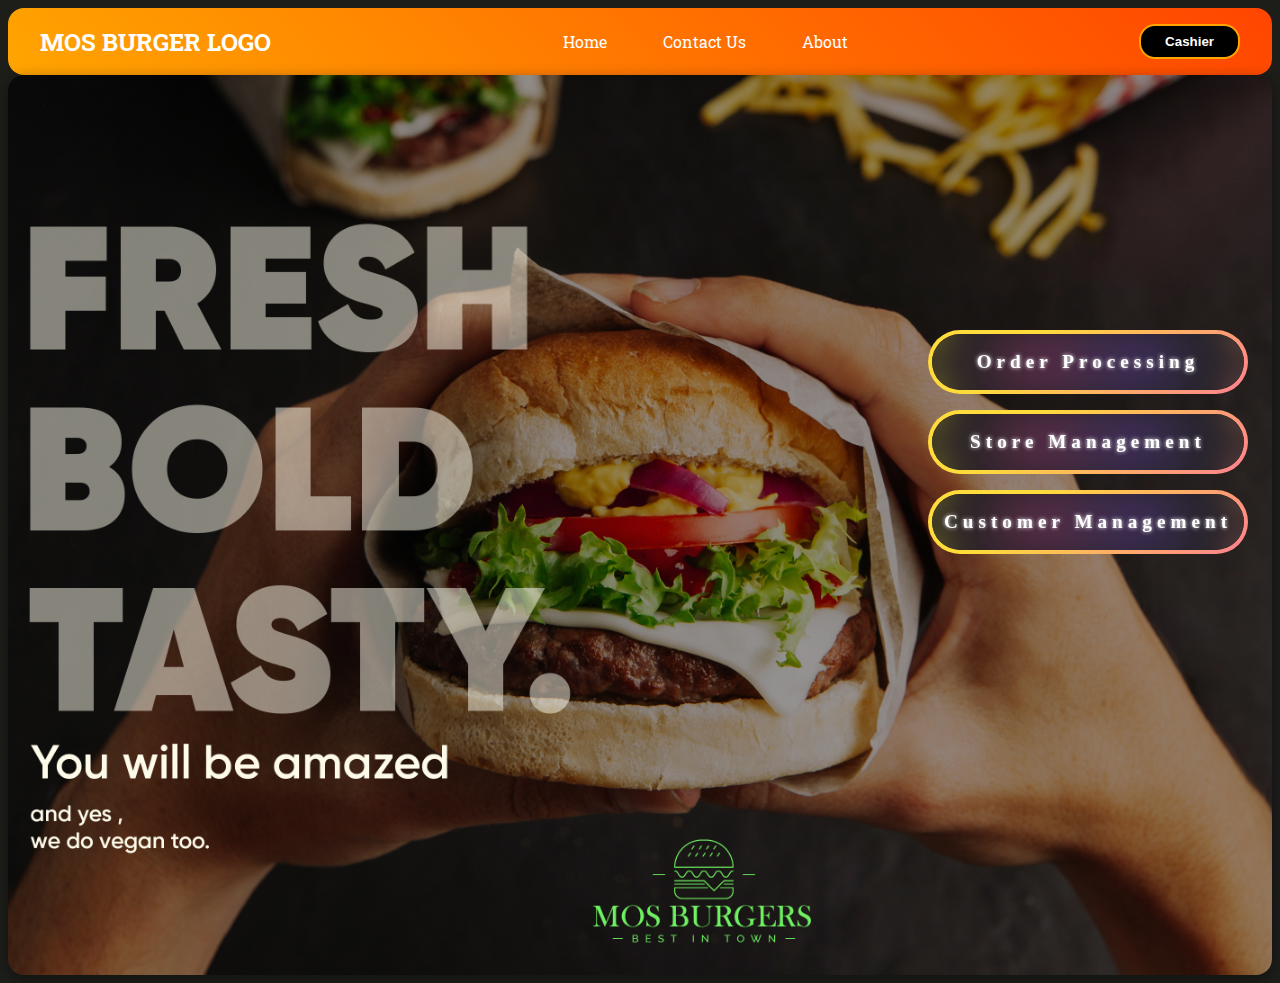
<file: home.html>
<!DOCTYPE html>
<html lang="en">

<head>
    <meta charset="UTF-8">
    <meta name="viewport" content="width=device-width, initial-scale=1.0">
    <title>MOS Burger System</title>
    <link href='https://unpkg.com/boxicons@2.1.4/css/boxicons.min.css' rel='stylesheet'>
    <link rel="stylesheet" href="CSS/style.css">
</head>

<body>
    <div class="container">
        <header>
            <p class="logo">MOS BURGER LOGO</p>
            <i class='bx bx-menu' id="mIcon"></i>
            <nav>
                <ul class="nav_links">
                    <li class="nav_li"><a class="navigate_active" href="#home">Home</a></li>
                    <li class="nav_li"><a class="navigate" href="#contactUs">Contact Us</a></li>
                    <li class="nav_li"><a class="navigate" href="#about">About</a></li>
                </ul>
            </nav>
            <a class="navigate" href=""><button class="btnsignUp">Cashier</button></a>
        </header>

        <section class="home" id="home">
            <div class="mainHead">
                <!-- <img src="Images/home image.jpg" class="home_image" alt="Burger Image"> -->
                <!-- <div class="btnOptionDiv">
                    <button class="btnoptions">
                        <a style="text-decoration: none; color: #ffa500;" href="placeOrder.html">Order Processing</a>
                        <span class="first"></span>
                        <span class="second"></span>
                        <span class="third"></span>
                        <span class="fourth"></span>
                    </button>
                    <button class="btnoptions">
                        <a style="text-decoration: none; color: #ffa500;" href="storeManagement.html">Store Management</a>
                        <span class="first"></span>
                        <span class="second"></span>
                        <span class="third"></span>
                        <span class="fourth"></span>
                    </button>
                    <button class="btnoptions">
                        <a style="text-decoration: none; color: #ffa500;" href="customerManagement.html">Customer Management</a>
                        <span class="first"></span>
                        <span class="second"></span>
                        <span class="third"></span>
                        <span class="fourth"></span>
                    </button>
                </div> -->

                <div class="buttons-container">
                    <button type="button" class="btn" onclick="window.location.href='placeOrder.html';">
                        <strong>Order Processing</strong>
                        <div id="container-stars">
                            <div id="stars"></div>
                        </div>
                        <div id="glow">
                            <div class="circle"></div>
                            <div class="circle"></div>
                        </div>
                    </button>

                    <button type="button" class="btn" onclick="window.location.href='storeManagement.html';">
                        <strong>Store Management</strong>
                        <div id="container-stars">
                            <div id="stars"></div>
                        </div>
                        <div id="glow">
                            <div class="circle"></div>
                            <div class="circle"></div>
                        </div>
                    </button>

                    <button type="button" class="btn" onclick="window.location.href='customerManagement.html';">
                        <strong>Customer Management</strong>
                        <div id="container-stars">
                            <div id="stars"></div>
                        </div>
                        <div id="glow">
                            <div class="circle"></div>
                            <div class="circle"></div>
                        </div>
                    </button>
                </div>


            </div>
        </section>


    </div>






    <script src="JS/stylingFunction.js"></script>
</body>

</html>
</file>
<file: CSS/style.css>
@import url('https://fonts.googleapis.com/css2?family=Roboto+Slab:wght@100..900&display=swap');
@import url('https://fonts.googleapis.com/css2?family=Krona+One&display=swap');

* {
  margin: 0;
  padding: 0;
  box-sizing: border-box;
}

body {
  background-color: #1D1E1A;  
  color: #fff;
  font-family: 'Roboto Slab', serif;  
}

.container {
  max-width: 1536px;
  margin: auto;
  padding: 0.5rem;
}

/* Header Styling */
header {
  display: flex;
  justify-content: space-between;
  align-items: center;
  background: linear-gradient(45deg, #ffa500, #ff4500);
  padding: 1rem 2rem;
  border-radius: 1rem;
}

.logo {
  font-size: 1.5rem;
  font-weight: bold;
  color: #fff;
}

#mIcon {
  font-size: 2rem;
  color: white;
  display: none;
  cursor: pointer;
}

.nav_links {
  list-style: none;
  display: flex;
  gap: 1.5rem;
}

.nav_links li a {
  text-decoration: none;
  color: white;
  font-size: 1rem;
  padding: 0.5rem 1rem;
  transition: all 0.3s;
  border-radius: 0.5rem;
}

.nav_links li a:hover {
  background-color: #16B916;
  color: #000;
}

.btnsignUp {
  background-color: #000;
  color: #fff;
  font-weight: bold;
  padding: 0.5rem 1.5rem;
  border-radius: 1rem;
  transition: all 0.3s;
  border: 2px solid #ffa500;
}

.btnsignUp:hover {
  background-color: #ffa500;
  color: #000;
}

/* Main Section Styling */
.home {
  display: flex;
  justify-content: center;
  align-items: center;
  min-height: 80vh;
  background: url('Images/background-pattern.png') center/cover no-repeat;
  border-radius: 1rem;
  padding: 2rem;
}

.mainHead {
  display: flex;
  align-items: center;
  gap: 2rem;
}

.home_image {
  border-radius: 1rem;
  width: 100%;
  max-width: 500px;
  box-shadow: 0 5px 15px rgba(0, 0, 0, 0.3);
}

/* .btnOptionDiv {
  display: flex;
  flex-direction: column;
  gap: 1rem;
}

.btnoptions {
  position: relative;
  padding: 1rem 3rem;
  font-size: 1.2rem;
  font-weight: bold;
  color: #ffa500;
  border: 2px solid #ffa500;
  background: none;
  border-radius: 50px;
  transition: all 0.5s;
  overflow: hidden;
  cursor: pointer;
}

.btnoptions:hover {
  background: #ffa500;
  color: #1D1E1A;
}

.btnoptions span {
  position: absolute;
  width: 25%;
  height: 100%;
  background: #1D1E1A;
  transform: scale(0);
  transition: all 0.5s;
}

.btnoptions:hover span {
  transform: scale(1);
  z-index: -1;
}

.btnoptions span:first-child {
  top: 0;
  left: 0;
}

.btnoptions span:nth-child(2) {
  top: 0;
  right: 0;
}

.btnoptions span:nth-child(3) {
  bottom: 0;
  right: 0;
}

.btnoptions span:nth-child(4) {
  bottom: 0;
  left: 0;
} */

/* button css */

.buttons-container {
  display: flex;  
  flex-direction: column; /* Stack buttons vertically */
  align-items: flex-end; /* Align buttons to the right */
  /* position: absolute; */
  position: fixed;
  top: 50%;
  right: 2rem; /* Adjust spacing from the right edge */
  transform: translateY(-50%); /* Center buttons vertically */
}

.btn {
  display: flex;
  justify-content: center;
  align-items: center;
  width: 20rem; /* Increase button width */
  height: 4rem; /* Increase button height */
  overflow: hidden;
  background-size: 300% 300%;
  cursor: pointer;
  backdrop-filter: blur(1rem);
  border-radius: 5rem;
  transition: 0.5s;
  animation: gradient_301 5s ease infinite;
  border: double 4px transparent;
  background-image: linear-gradient(#212121, #212121),
    linear-gradient(
      137.48deg,
      #ffdb3b 10%,
      #fe53bb 45%,
      #8f51ea 67%,
      #0044ff 87%
    );
  background-origin: border-box;
  background-clip: content-box, border-box;
}

.buttons-container .btn {
  margin-bottom: 1rem; /* Add spacing between buttons */
}

#container-stars {
  position: absolute;
  z-index: -1;
  width: 100%;
  height: 100%;
  overflow: hidden;
  transition: 0.5s;
  backdrop-filter: blur(1rem);
  border-radius: 5rem;
}

strong {
  z-index: 2;
  font-family: "Avalors Personal Use";
  font-size: 1.2rem;
  letter-spacing: 5px;
  color: #ffffff;
  text-shadow: 0 0 4px white;
}

#glow {
  position: absolute;
  display: flex;
  width: 12rem;
}

.circle {
  width: 100%;
  height: 30px;
  filter: blur(2rem);
  animation: pulse_3011 4s infinite;
  z-index: -1;
}

.circle:nth-of-type(1) {
  background: rgba(254, 83, 186, 0.636);
}

.circle:nth-of-type(2) {
  background: rgba(142, 81, 234, 0.704);
}

.btn:hover #container-stars {
  z-index: 1;
  background-color: #212121;
}

.btn:hover {
  transform: scale(1.1);
}

.btn:active {
  border: double 4px #fe53bb;
  background-origin: border-box;
  background-clip: content-box, border-box;
  animation: none;
}

.btn:active .circle {
  background: #fe53bb;
}

/* #stars {
  position: relative;
  background: transparent;
  width: 200rem;
  height: 200rem;
}

#stars::after {
  content: "";
  position: absolute;
  top: -10rem;
  left: -100rem;
  width: 100%;
  height: 100%;
  animation: animStarRotate 90s linear infinite;
}

#stars::after {
  background-image: radial-gradient(#ffffff 1px, transparent 1%);
  background-size: 50px 50px;
}

#stars::before {
  content: "";
  position: absolute;
  top: 0;
  left: -50%;
  width: 170%;
  height: 500%;
  animation: animStar 60s linear infinite;
}

#stars::before {
  background-image: radial-gradient(#ffffff 1px, transparent 1%);
  background-size: 50px 50px;
  opacity: 0.5;
} */

@keyframes animStar {
  from {
    transform: translateY(0);
  }

  to {
    transform: translateY(-135rem);
  }
}

@keyframes animStarRotate {
  from {
    transform: rotate(360deg);
  }

  to {
    transform: rotate(0);
  }
}

@keyframes gradient_301 {
  0% {
    background-position: 0% 50%;
  }

  50% {
    background-position: 100% 50%;
  }

  100% {
    background-position: 0% 50%;
  }
}

@keyframes pulse_3011 {
  0% {
    transform: scale(0.75);
    box-shadow: 0 0 0 0 rgba(0, 0, 0, 0.7);
  }

  70% {
    transform: scale(1);
    box-shadow: 0 0 0 10px rgba(0, 0, 0, 0);
  }

  100% {
    transform: scale(0.75);
    box-shadow: 0 0 0 0 rgba(0, 0, 0, 0);
  }
}



/* Responsive Design */
@media (max-width: 768px) {
  .mainHead {
    flex-direction: column;
  }

  .home_image {
    width: 80%;
    max-width: 300px;
  }

  .btnOptionDiv {
    width: 100%;
    align-items: center;
  }

  .nav_links {
    display: none;
  }

  #mIcon {
    display: block;
  }
}

@media (max-width: 475px) {
  header {
    flex-direction: column;
    gap: 1rem;
  }

  .btnOptionDiv {
    width: 100%;
    gap: 0.5rem;
  }
}

.home {
  display: flex;
  justify-content: center;
  align-items: center;  
  min-height: 100vh;
  background: url('../Images/Home\ Page\ background\ Image.jpg') no-repeat center center/cover;
  position: relative;
  border-radius: 1rem;
  padding: 2rem;
  overflow: hidden;
  box-shadow: 0 4px 15px rgba(0, 0, 0, 0.4); /* Adds depth */
}

/* Overlay for improved readability */
.home::before {
  content: '';
  position: absolute;
  top: 0;
  left: 0;
  width: 100%;
  height: 100%;
  /* background: linear-gradient(to bottom, rgba(0, 0, 0, 0.7), rgba(0, 0, 0, 0.5));  */
  z-index: 1;
}

/* Ensure main content is above the overlay */
.mainHead {
  display: flex;
  align-items: center;
  gap: 2rem;
  position: relative;
  z-index: 2;
  color: #fff;
  text-align: center;
  flex-direction: column; /* Ensures a vertical alignment for smaller screens */
}

.home_image {
  width: 60%; /* Adjusts the image size */
  max-width: 400px;
  border-radius: 20px;
  box-shadow: 0 4px 10px rgba(0, 0, 0, 0.3);
}

.btnOptionDiv {
  display: flex;
  flex-direction: column;
  align-items: center;
  gap: 1rem;
}
</file>
